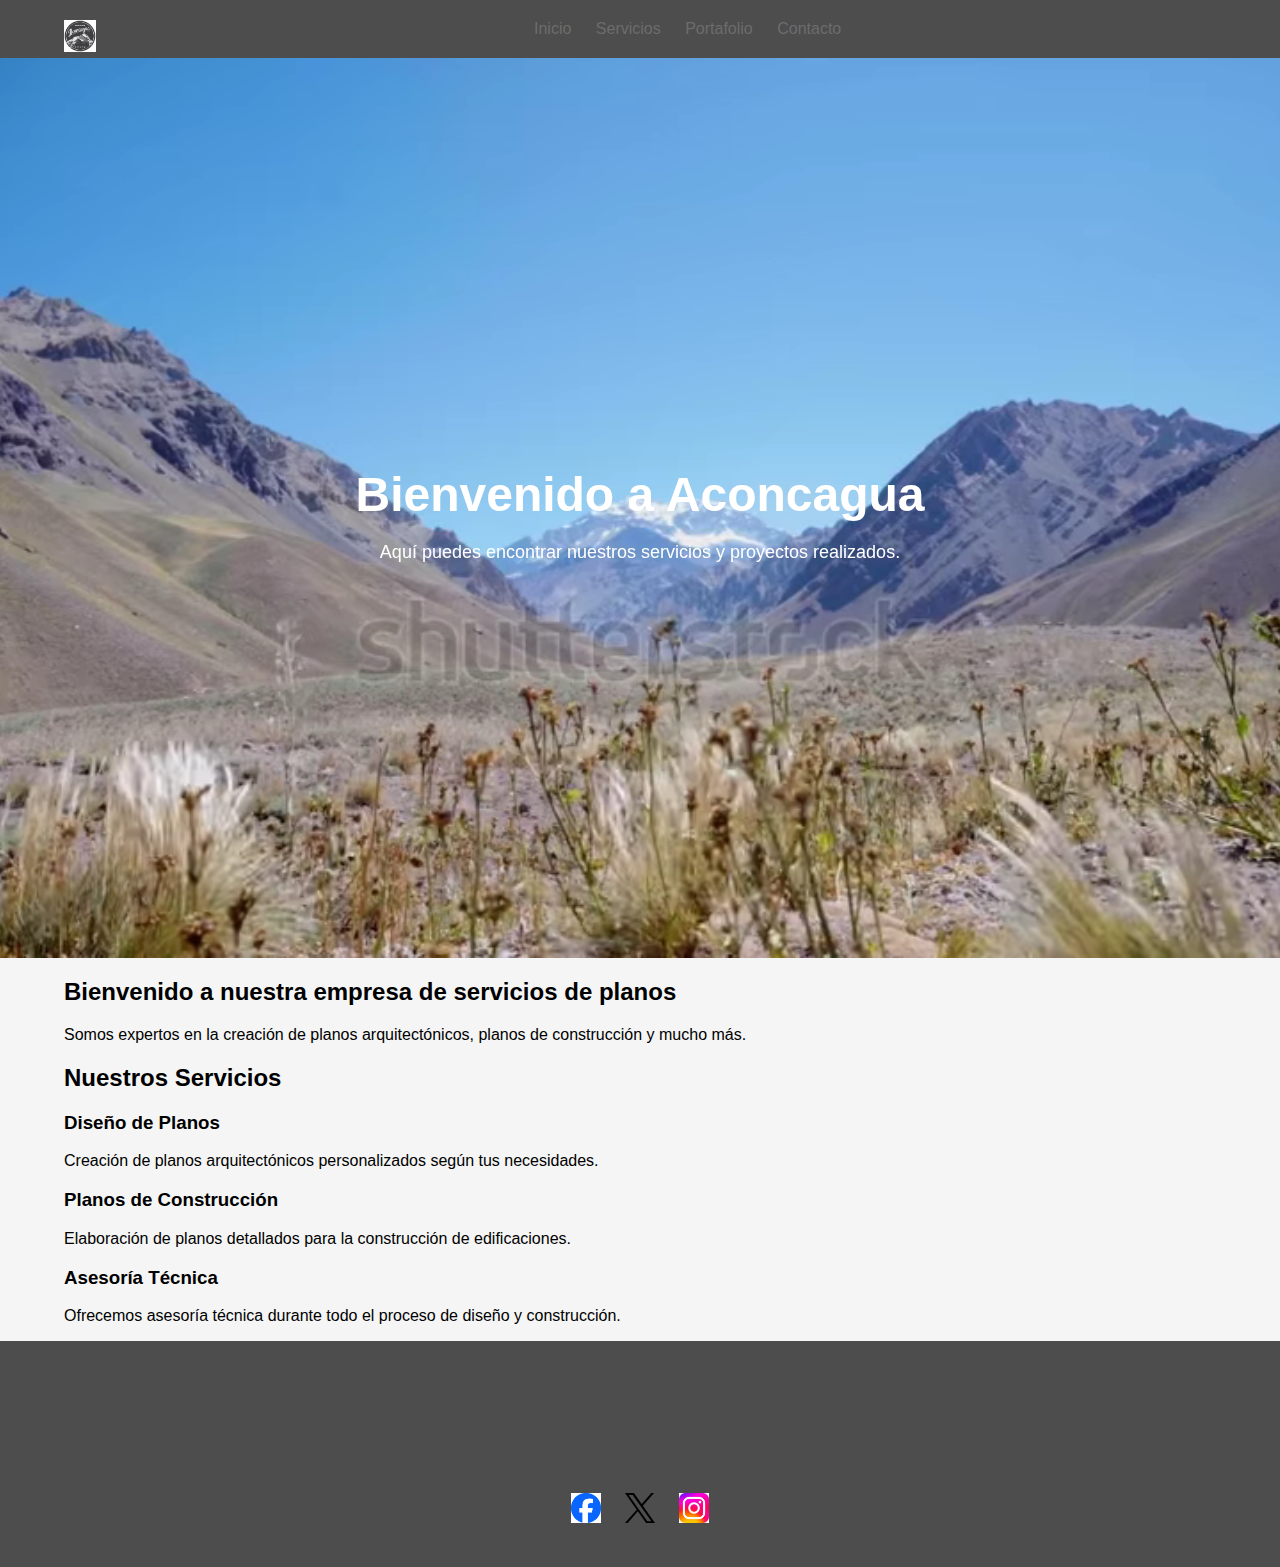
<file: pages/index.html>
<!DOCTYPE html>
<html lang="es">
<head>
    <meta charset="UTF-8">
    <meta name="viewport" content="width=device-width, initial-scale=1.0">
    <title>Planos Aconcagua</title>
    <link rel="stylesheet" href="../css/estilos.css">
</head>
<body>
    <header class="header">
        <div class="container">
            <div class="logo-container">
                <img src="../assets/img/logo_2.jpeg" alt="Logo de la empresa" class="logo">
            </div>
            <nav class="nav">
                <ul>
                    <li><a href="./index.html">Inicio</a></li>
                    <li><a href="./servicios.html">Servicios</a></li>
                    <li><a href="./portafolio.html">Portafolio</a></li>
                    <li><a href="./contacto.html">Contacto</a></li>
                </ul>
            </nav>
        </div>
    </header>
    <main class="main">
        <section class="banner">
            <video autoplay muted loop id="bg-video">
                <source src="../assets/video/aconcagua.webm" type="video/mp4">
            </video>
            <div class="container">
                <h1>Bienvenido a Aconcagua</h1>
                <p>Aquí puedes encontrar nuestros servicios y proyectos realizados.</p>
            </div>
        </section>
        <section class="intro">
            <div class="container">
                <h2>Bienvenido a nuestra empresa de servicios de planos</h2>
                <p>Somos expertos en la creación de planos arquitectónicos, planos de construcción y mucho más.</p>
            </div>
        </section>
        <section class="services">
            <div class="container">
                <h2>Nuestros Servicios</h2>
                <div class="service">
                    <h3>Diseño de Planos</h3>
                    <p>Creación de planos arquitectónicos personalizados según tus necesidades.</p>
                </div>
                <div class="service">
                    <h3>Planos de Construcción</h3>
                    <p>Elaboración de planos detallados para la construcción de edificaciones.</p>
                </div>
                <div class="service">
                    <h3>Asesoría Técnica</h3>
                    <p>Ofrecemos asesoría técnica durante todo el proceso de diseño y construcción.</p>
                </div>
            </div>
        </section>
    </main>
    <footer class="footer">
        <div class="container">
            <div class="footer-info">
                <p>Teléfono: 123-456-789</p>
                <p>Correo electrónico: aconcagua@empresa.com</p>
                <p>Dirección: Calle Aconcagua 123, Godoy cruz, Argentina</p>
            </div>
            <div class="social">
                <a href="#"><img src="../assets/img/Facebook.png" alt="Facebook"></a>
                <a href="#"><img src="../assets/img/X.svg" alt="Twitter"></a>
                <a href="#"><img src="../assets/img/Ig.jpeg" alt="Instagram"></a>
            </div>
        </div>
    </footer>
</body>
</html>
</file>
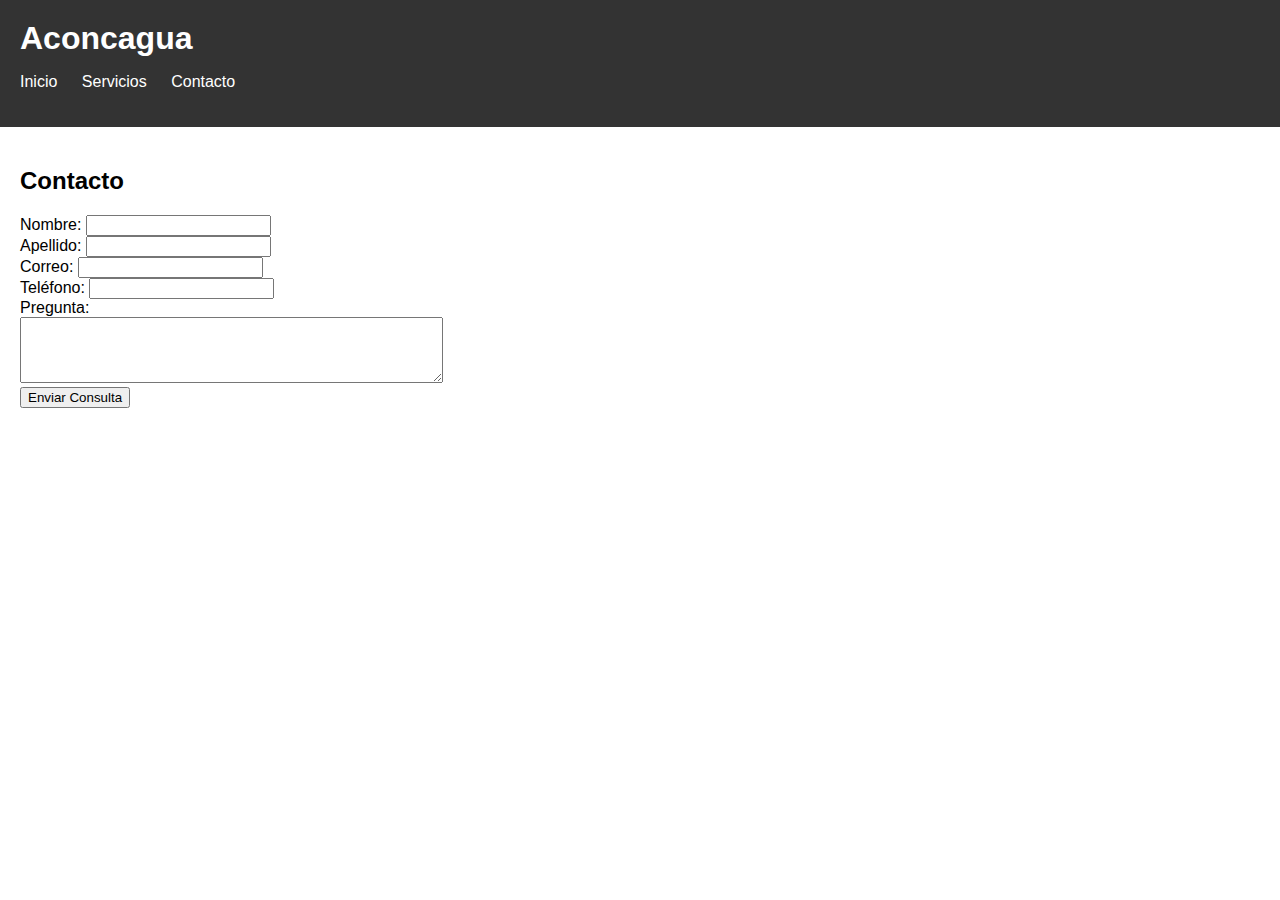
<file: Code/contacto.html>
<!DOCTYPE html>
<html lang="es">
<head>
    <meta charset="UTF-8">
    <meta name="viewport" content="width=device-width, initial-scale=1.0">
    <title>Diseños Aconcagua - Contacto</title>
    <link rel="stylesheet" href="styles.css">
</head>
<body>
    <header>
        <h1>Aconcagua</h1>
        <nav>
            <ul>
                <li><a href="index.html">Inicio</a></li>
                <li><a href="servicios.html">Servicios</a></li>
                <li><a href="contacto.html">Contacto</a></li>
            </ul>
        </nav>
    </header>
    
    <section class="main">
        <h2>Contacto</h2>
        <form action="procesar_formulario.php" method="POST">
            <label for="nombre">Nombre:</label>
            <input type="text" id="nombre" name="nombre" required><br>

            <label for="apellido">Apellido:</label>
            <input type="text" id="apellido" name="apellido" required><br>

            <label for="correo">Correo:</label>
            <input type="email" id="correo" name="correo" required><br>

            <label for="telefono">Teléfono:</label>
            <input type="tel" id="telefono" name="telefono" required><br>

            <label for="pregunta">Pregunta:</label><br>
            <textarea id="pregunta" name="pregunta" rows="4" cols="50" required></textarea><br>

            <input type="submit" value="Enviar Consulta">
        </form>
    </section>
</body>
</html>
</file>
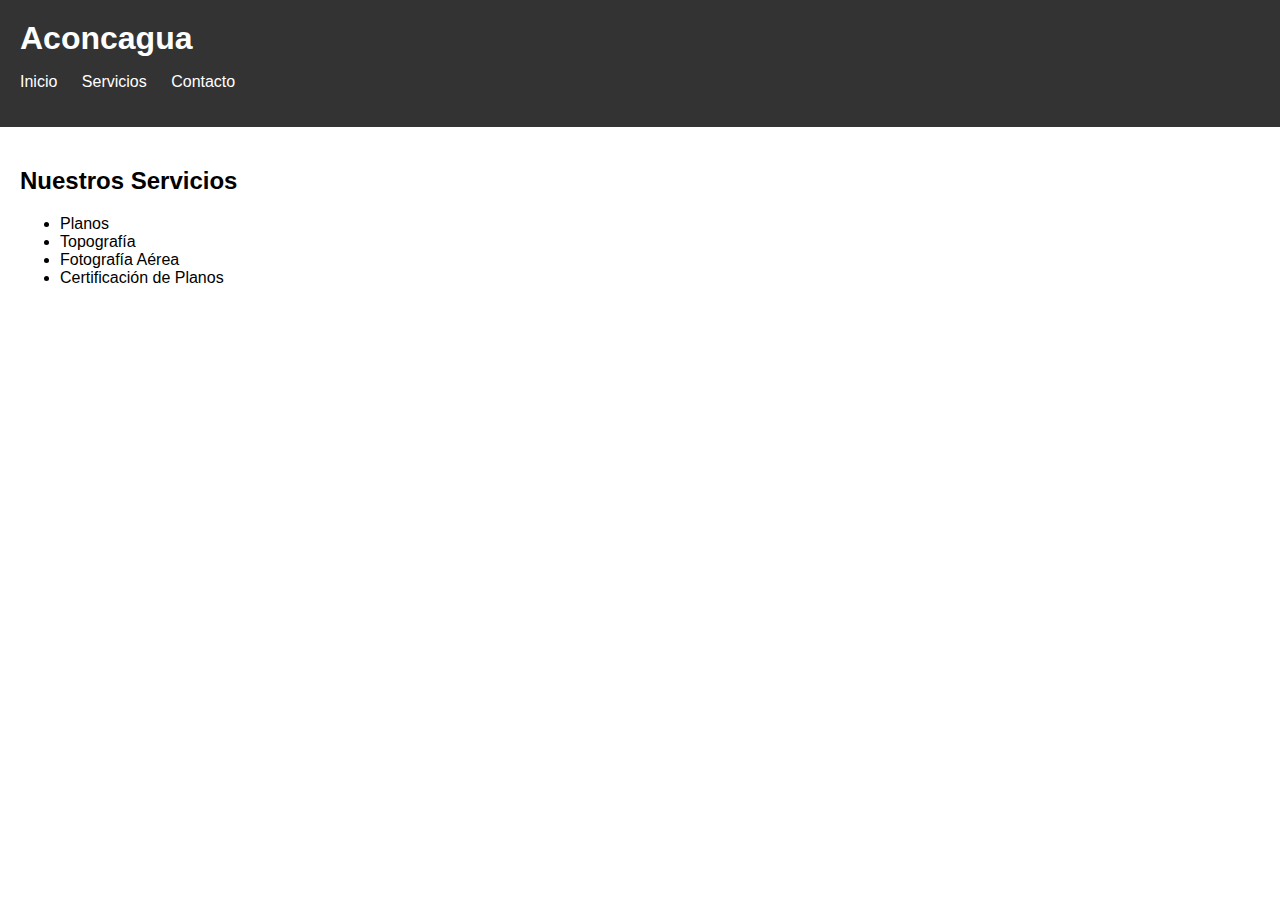
<file: Code/servicios.html>
<!DOCTYPE html>
<html lang="es">
<head>
    <meta charset="UTF-8">
    <meta name="viewport" content="width=device-width, initial-scale=1.0">
    <title>Diseños Aconcagua - Servicios</title>
    <link rel="stylesheet" href="styles.css">
</head>
<body>
    <header>
        <h1>Aconcagua</h1>
        <nav>
            <ul>
                <li><a href="index.html">Inicio</a></li>
                <li><a href="servicios.html">Servicios</a></li>
                <li><a href="contacto.html">Contacto</a></li>
            </ul>
        </nav>
    </header>
    
    <section class="main">
        <h2>Nuestros Servicios</h2>
        <ul>
            <li>Planos</li>
            <li>Topografía</li>
            <li>Fotografía Aérea</li>
            <li>Certificación de Planos</li>
        </ul>
    </section>
</body>
</html>
</file>
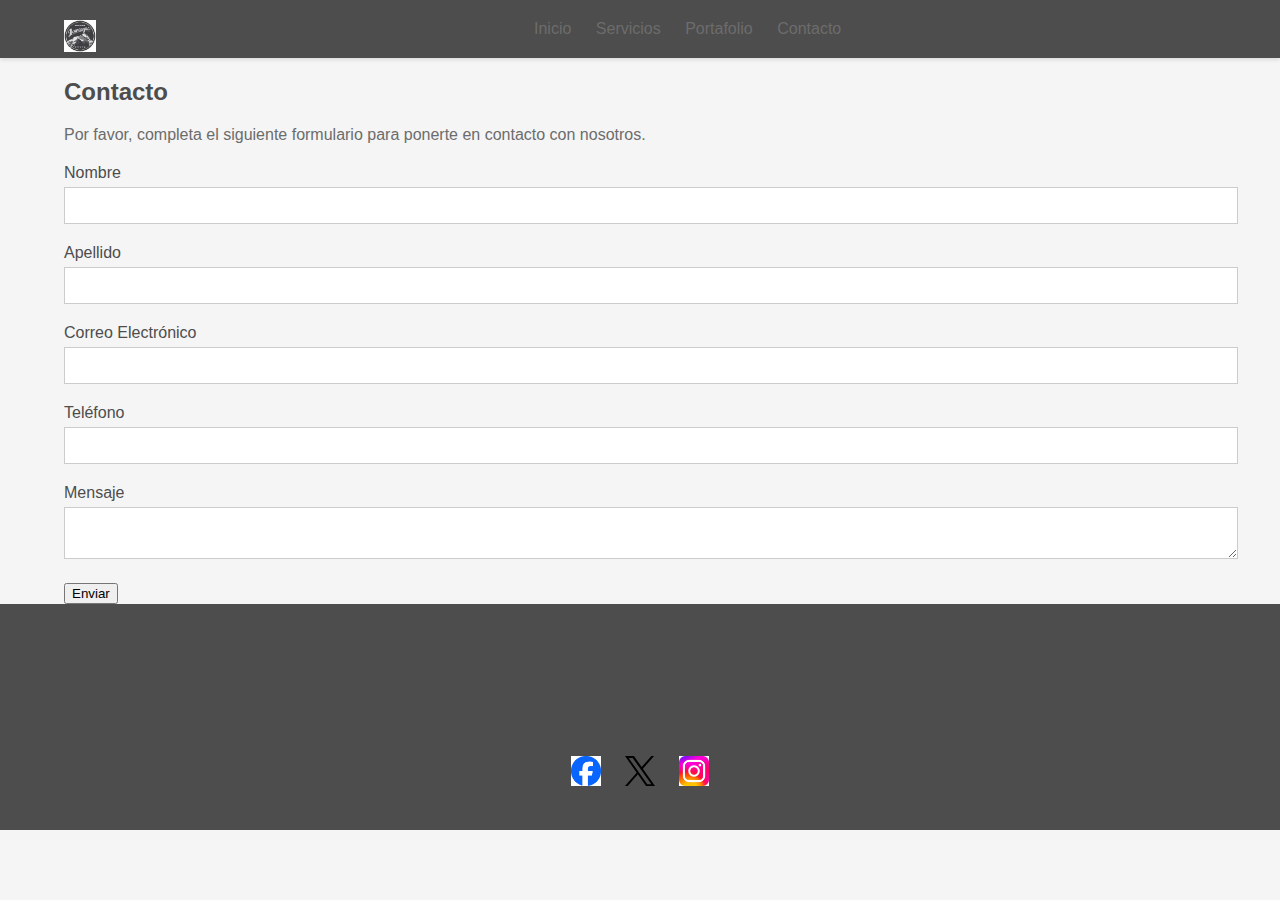
<file: pages/contacto.html>
<!DOCTYPE html>
<html lang="es">
<head>
    <meta charset="UTF-8">
    <meta name="viewport" content="width=device-width, initial-scale=1.0">
    <title>Planos Aconcagua</title>
    <link rel="stylesheet" href="../css/estilos.css">
</head>
<body>
    <header class="header">
        <div class="container">
            <div class="logo-container">
                <img src="../assets/img/logo_2.jpeg" alt="Logo de la empresa" class="logo">
            </div>
            <nav class="nav">
                <ul>
                    <li><a href="./index.html">Inicio</a></li>
                    <li><a href="./servicios.html">Servicios</a></li>
                    <li><a href="./portafolio.html">Portafolio</a></li>
                    <li><a href="./contacto.html">Contacto</a></li>
                </ul>
            </nav>
        </div>
    </header>

    <main class="main">
        <section class="contact">
            <div class="container">
                <h2>Contacto</h2>
                <p>Por favor, completa el siguiente formulario para ponerte en contacto con nosotros.</p>
                <form action="#" method="post" class="contact-form">
                    <div class="form-group">
                        <label for="nombre">Nombre</label>
                        <input type="text" id="nombre" name="nombre" required>
                    </div>
                    <div class="form-group">
                        <label for="apellido">Apellido</label>
                        <input type="text" id="apellido" name="apellido" required>
                    </div>
                    <div class="form-group">
                        <label for="correo">Correo Electrónico</label>
                        <input type="email" id="correo" name="correo" required>
                    </div>
                    <div class="form-group">
                        <label for="telefono">Teléfono</label>
                        <input type="tel" id="telefono" name="telefono">
                    </div>
                    <div class="form-group">
                        <label for="mensaje">Mensaje</label>
                        <textarea id="mensaje" name="mensaje" required></textarea>
                    </div>
                    <button type="submit">Enviar</button>
                </form>
            </div>
        </section>
    </main>
    <footer class="footer">
        <div class="container">
            <div class="footer-info">
                <p>Teléfono: 123-456-789</p>
                <p>Correo electrónico: Aconcagua@empresa.com</p>
                <p>Dirección: Calle Aconcagua 123, Godoy Cruz, Argentina</p>
            </div>
            <div class="social">
                <a href="#"><img src="../assets/img/Facebook.png" alt="Facebook"></a>
                <a href="#"><img src="../assets/img/X.svg" alt="Twitter"></a>
                <a href="#"><img src="../assets/img/Ig.jpeg" alt="Instagram"></a>
            </div>
        </div>
    </footer>

</body>
</html>
</file>
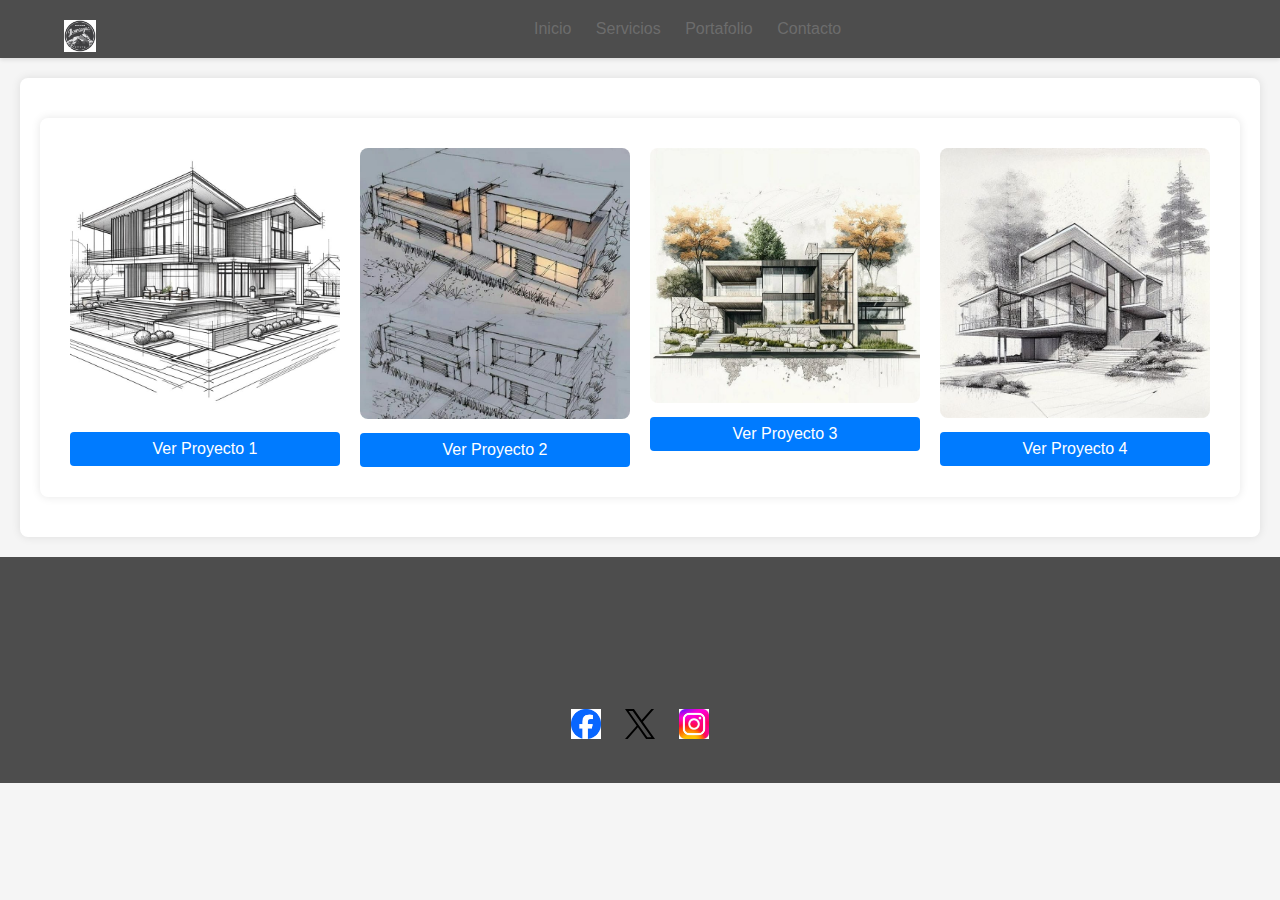
<file: pages/portafolio.html>
<!DOCTYPE html>
<html lang="es">
<head>
    <meta charset="UTF-8">
    <meta name="viewport" content="width=device-width, initial-scale=1.0">
    <title>Empresa de Servicios de Planos</title>
    <link rel="stylesheet" href="../css/estilos.css">
</head>
<body>
    <header class="header">
        <div class="container">
            <div class="logo-container">
                <img src="../assets/img/logo_2.jpeg" alt="Logo de la empresa" class="logo">
            </div>
            <nav class="nav">
                <ul>
                    <li><a href="./index.html">Inicio</a></li>
                    <li><a href="./servicios.html">Servicios</a></li>
                    <li><a href="./portafolio.html">Portafolio</a></li>
                    <li><a href="./contacto.html">Contacto</a></li>
                </ul>
            </nav>
        </div>
    </header>

    <main class="main">
        <section class="portfolio">
            <div class="portfolio">
                <div class="project">
                    <img src="../assets/img/proyecto_1.jpeg" alt="Proyecto 1">
                    <a href="proyecto1.html" class="project-link">Ver Proyecto 1</a>
                </div>
                <div class="project">
                    <img src="../assets/img/proyecto_2.jpeg" alt="Proyecto 2">
                    <a href="proyecto2.html" class="project-link">Ver Proyecto 2</a>
                </div>
                <div class="project">
                    <img src="../assets/img/proyecto_3.jpeg" alt="Proyecto 3">
                    <a href="proyecto3.html" class="project-link">Ver Proyecto 3</a>
                </div>
                <div class="project">
                    <img src="../assets/img/proyecto_4.jpeg" alt="Proyecto 4">
                    <a href="proyecto4.html" class="project-link">Ver Proyecto 4</a>
                </div>
            </div>
        </section>
    </main>
    <footer class="footer">
        <div class="container">
            <div class="footer-info">
                <p>Teléfono: 123-456-789</p>
                <p>Correo electrónico: Aconcagua@empresa.com</p>
                <p>Dirección: Calle Aconcagüa 123, Godoy Cruz, Argentina</p>
            </div>
            <div class="social">
                <a href="#"><img src="../assets/img/Facebook.png" alt="Facebook"></a>
                <a href="#"><img src="../assets/img/X.svg" alt="Twitter"></a>
                <a href="#"><img src="../assets/img/Ig.jpeg" alt="Instagram"></a>
            </div>
        </div>
    </footer>

</body>
</html>
</file>
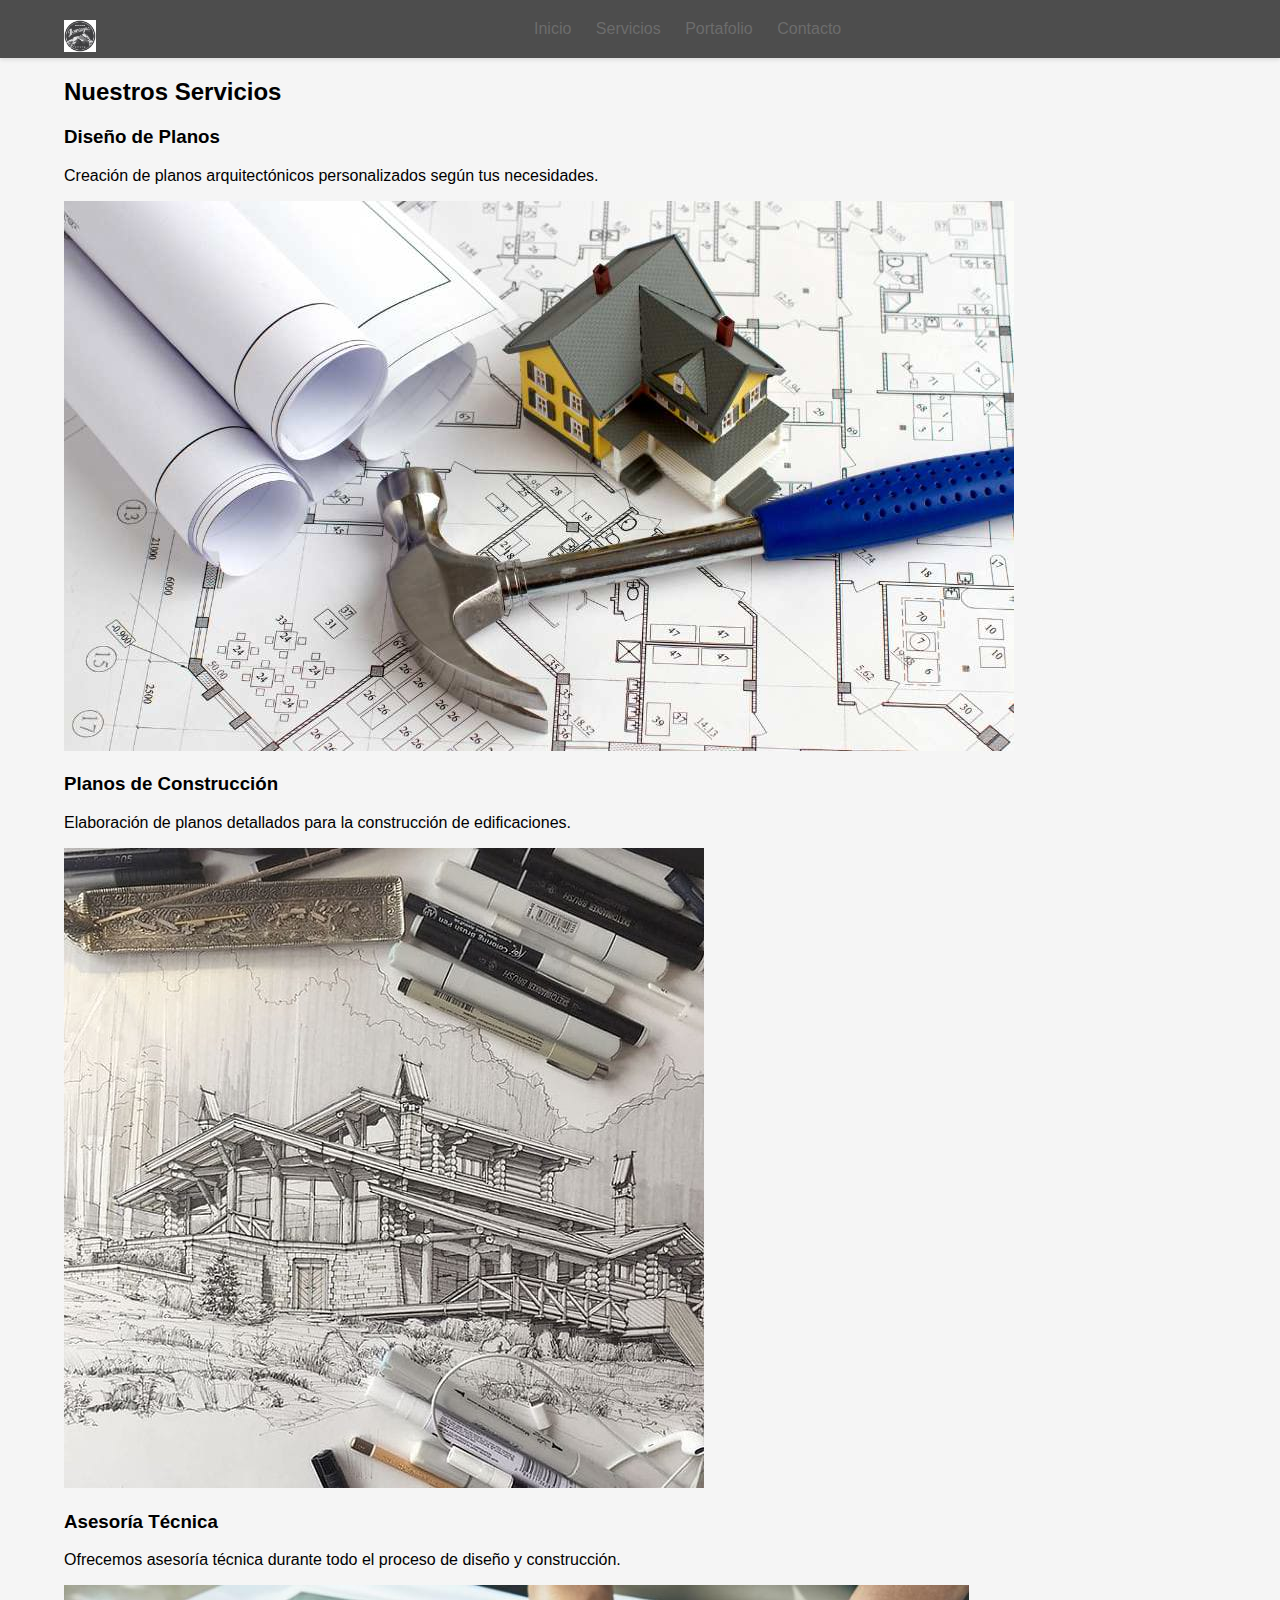
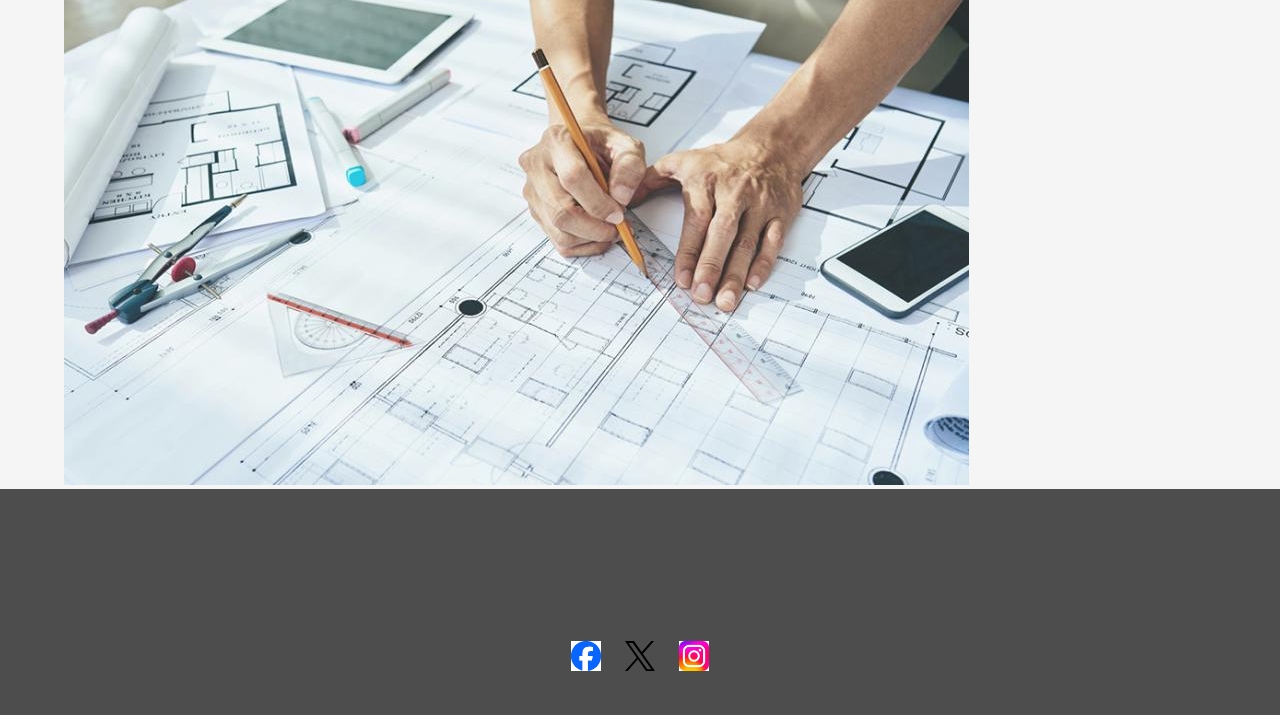
<file: pages/servicios.html>
<!DOCTYPE html>
<html lang="es">
<head>
    <meta charset="UTF-8">
    <meta name="viewport" content="width=device-width, initial-scale=1.0">
    <title>Empresa de Servicios de Planos</title>
    <link rel="stylesheet" href="../css/estilos.css">
</head>
<body>
    <header class="header">
        <div class="container">
            <div class="logo-container">
                <img src="../assets/img/logo_2.jpeg" alt="Logo de la empresa" class="logo">
            </div>
            <nav class="nav">
                <ul>
                    <li><a href="./index.html">Inicio</a></li>
                    <li><a href="./servicios.html">Servicios</a></li>
                    <li><a href="./portafolio.html">Portafolio</a></li>
                    <li><a href="./contacto.html">Contacto</a></li>
                </ul>
            </nav>
        </div>
    </header>

    <main class="main">
        <section class="services">
            <div class="container">
                <h2>Nuestros Servicios</h2>
                <div class="service">
                    <h3>Diseño de Planos</h3>
                    <p>Creación de planos arquitectónicos personalizados según tus necesidades.</p>
                    <div class="service-image">
                        <img class="service-image" src="../assets/img/servicio1.jpeg" alt="Ejemplo de diseño de planos">
                    </div>
                </div>
                <div class="service">
                    <h3>Planos de Construcción</h3>
                    <p>Elaboración de planos detallados para la construcción de edificaciones.</p>
                    <div class="service-image">
                        <img src="../assets/img/servicio2.jpeg" alt="Ejemplo de planos de construcción">
                    </div>
                </div>
                <div class="service">
                    <h3>Asesoría Técnica</h3>
                    <p>Ofrecemos asesoría técnica durante todo el proceso de diseño y construcción.</p>
                    <div class="service-image">
                        <img src="../assets/img/servicio3.jpeg" alt="Ejemplo de asesoría técnica">
                    </div>
                </div>
            </div>
        </section>
    </main>
    <footer class="footer">
        <div class="container">
            <div class="footer-info">
                <p>Teléfono: 123-456-789</p>
                <p>Correo electrónico: aconcagua@empresa.com</p>
                <p>Dirección: Calle Aconcagua 123, Godoy Cruz, Argenita</p>
            </div>
            <div class="social">
                <a href="#"><img src="../assets/img/Facebook.png" alt="Facebook"></a>
                <a href="#"><img src="../assets/img/X.svg" alt="Twitter"></a>
                <a href="#"><img src="../assets/img/Ig.jpeg" alt="Instagram"></a>
            </div>
        </div>
    </footer>

</body>
</html>
</file>
<file: css/estilos.css>
body {
    font-family: Arial, sans-serif;
    margin: 0;
    padding: 0;
    background-color: #F5F5F5; 
}

.container {
    width: 90%;
    margin: 0 auto;
    max-width: 1200px; 
}


.header {
    background-color: #4D4D4D; 
    color:#CCCCCC;
    padding: 20px 0; 
    box-shadow: 0 2px 4px rgba(0, 0, 0, 0.1); 
}

.logo-container {
    float: left;
}

.logo {
    width: 7%; 
    height: 1000%;
}

.nav ul {
    list-style: none;
    margin: 0;
    padding: 0;
}

.nav ul li {
    display: inline;
    margin-left: 20px;
}

.nav ul li a {
    text-decoration: none;
    color: #6C6C6C; 
}

.nav ul li a:hover {
    color: #FF8585; 
}

.main {
    padding: 0;
}

.banner {
    position: relative;
    height: 100vh; 
    overflow: hidden;
}

.banner video {
    position: absolute;
    top: 0;
    left: 0;
    width: 100%;
    height: 100%;
    object-fit: cover; 
}

.banner .container {
    position: absolute;
    top: 50%;
    left: 50%;
    transform: translate(-50%, -50%);
    text-align: center;
    color: #FFFFFF;
}

.banner h1 {
    font-size: 48px;
    margin-bottom: 20px;
}

.banner p {
    font-size: 18px;
}
.portfolio {
    display: flex;
    justify-content: space-between;
    max-width: 1200px;
    margin: 20px auto;
    padding: 20px;
    background-color: #fff;
    border-radius: 8px;
    box-shadow: 0 0 10px rgba(0, 0, 0, 0.1);
}

.project {
    width: calc(50% - 10px);
    text-align: center;
    padding: 10px;
}

.project img {
    max-width: 100%;
    height: auto;
    border-radius: 8px;
}

.project-link {
    display: block;
    margin-top: 10px;
    padding: 8px 16px;
    text-decoration: none;
    background-color: #007bff;
    color: #fff;
    border-radius: 4px;
    transition: background-color 0.3s ease;
}

.project-link:hover {
    background-color: #0056b3;
}
.service-imagen{
    width: 10%;
    height: 10%;
}
.contact {
    margin-top: 20px;
}

.contact h2 {
    color: #4D4D4D; 
}

.contact p {
    color: #6C6C6C;
}

.contact-form {
    margin-top: 20px;
}

.form-group {
    margin-bottom: 20px;
}

.form-group label {
    display: block;
    margin-bottom: 5px;
    color: #4D4D4D; 
}

.form-group input[type="text"],
.form-group input[type="email"],
.form-group input[type="tel"],
.form-group textarea {
    width: 100%;
    padding: 10px;
    border: 1px solid #CCCCCC;}
.footer {
    background-color: #4d4d4d;
    padding: 40px 0;
    text-align: center;
}
.footer-info p {
    color: #4D4D4D;
    margin-bottom: 10px;
}
.social a {
    display: inline-block;
    margin: 0 10px;
}
.social img {
    width: 30px;
    height: 30px;
}
</file>
<file: Code/styles.css>
body {
    font-family: Arial, sans-serif;
    margin: 0;
    padding: 0;
}

header {
    background-color: #333;
    color: #fff;
    padding: 20px;
}

header h1 {
    margin: 0;
}

nav ul {
    list-style-type: none;
    padding: 0;
}

nav ul li {
    display: inline;
    margin-right: 20px;
}

nav ul li a {
    color: #fff;
    text-decoration: none;
}

.main {
    padding: 20px;
}
</file>
